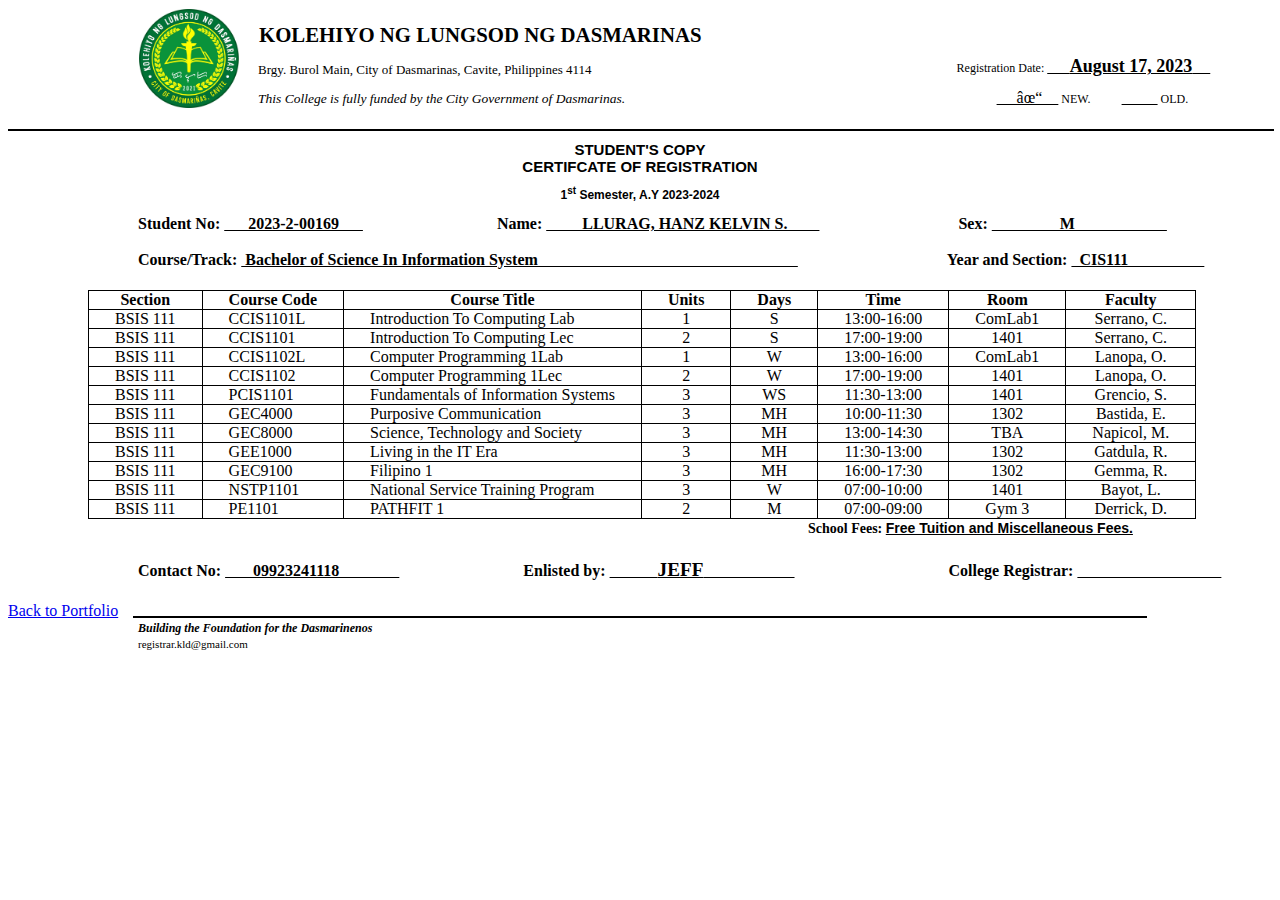
<file: index.html>
<!DOCTYPE html>
<html lang="en">
<head>
    <meta charset="UTF=8">
    <meta name="viewport" content="width=device-width, initial scale=1.0">
    <title>COR</title>
</head>
<style>
th,td{
    border: 1px solid black;
    padding: 0 26px;
    text-align: center;
}
th{
    font-family: calibri;
}
</style>
<body>

    <header>
        <div style="display: inline-block; position: absolute; padding: 1px; margin-left: 130px;"> <img src="kld.jpg" width="100"></div>
        <div style="display: inline-block; margin-left: 250px;">
        <h1 style="font-size: 1.3rem; padding: 1px;">KOLEHIYO NG LUNGSOD NG DASMARINAS</h1>
        <p style="font-size: 13px;font-family: calibri;">Brgy. Burol Main, City of Dasmarinas, Cavite, Philippines 4114</p>
        <p style="font-size: 13.5px;font-family: calibri;"> <i>This College is fully funded by the City Government of Dasmarinas.</i></p>
        </div>
        <div style="display: inline-block; margin-left: 250px">
        <p style="font-size: 12px;font-family: calibri;"> Registration Date: <a href="" style="color: black; font-size: 18px;"> &nbsp;&nbsp;&nbsp;&nbsp; <b>August 17, 2023</b> &nbsp;&nbsp;&nbsp;</a> </p>
        <a href="" style="color:black; margin-left: 40px;"> &nbsp;&nbsp;&nbsp; &nbsp;✓&nbsp;&nbsp;&nbsp;&nbsp;</a><p style="display: inline;font-size: 12px;font-family: calibri;">&nbsp;NEW.</p>
        <a href="" style="color:black; margin-left: 27px;"> &nbsp;&nbsp;&nbsp; &nbsp;&nbsp;&nbsp;&nbsp;&nbsp;</a><p style="display: inline; font-size: 12px;font-family: calibri;">&nbsp;OLD.</p>
        </div>
        <hr style="border: 1px solid black; width: 100%;">
    </header>

    <div style="text-align: center;">
        <h1 style="font-family: arial; font-size: 15px;"><b>STUDENT'S COPY <br> CERTIFCATE OF REGISTRATION</b></h1>
        <h2 style="font-size: 12px;font-family: arial;">1<sup>st</sup> Semester, A.Y 2023-2024</h2>
    </div>
    <div style="padding: 0 50px; margin-top: -18px;">
    <h4 style="display: inline-block; margin-left: 80px;font-family: calibri;">Student No: <a href="" style="color:black;">&nbsp;&nbsp;&nbsp;&nbsp;&nbsp;&nbsp;2023-2-00169&nbsp;&nbsp;&nbsp;&nbsp;&nbsp;&nbsp;</a></h4>
    <h4 style="display: inline-block;margin-left: 130px;font-family: calibri;">Name: <a href="" style="font-family: calibri;color:black;">&nbsp;&nbsp;&nbsp;&nbsp;&nbsp;&nbsp;&nbsp;&nbsp; LLURAG, HANZ KELVIN S.&nbsp;&nbsp;&nbsp;&nbsp;&nbsp;&nbsp;&nbsp;&nbsp;</a></h4>
    <h4 style="display: inline-block;margin-left: 135px;font-family: calibri;">Sex: <a href="" style="color:black;">&nbsp;&nbsp;&nbsp;&nbsp;&nbsp;&nbsp;&nbsp;&nbsp;&nbsp;&nbsp;&nbsp;&nbsp;&nbsp;&nbsp;&nbsp;&nbsp;&nbsp;M&nbsp;&nbsp;&nbsp;&nbsp;&nbsp;&nbsp;&nbsp;&nbsp;&nbsp;&nbsp;&nbsp;&nbsp;&nbsp;&nbsp;&nbsp;&nbsp;&nbsp;&nbsp;&nbsp;&nbsp;&nbsp;&nbsp;&nbsp;</a></h4>
    </div>
    <div style="margin-top: -25px;">
        <h4 style="font-family: calibri; display: inline-block;margin-left: 130px;">Course/Track: <a href="" style="color: black;">&nbsp;Bachelor of Science In Information System &nbsp;&nbsp;&nbsp;&nbsp;&nbsp;&nbsp;&nbsp;&nbsp;&nbsp;&nbsp;&nbsp;&nbsp;&nbsp;&nbsp;&nbsp;&nbsp;&nbsp;&nbsp;&nbsp;&nbsp;&nbsp;&nbsp;&nbsp;&nbsp;&nbsp;&nbsp;&nbsp;&nbsp;&nbsp;&nbsp;&nbsp;&nbsp;&nbsp;&nbsp;&nbsp;&nbsp;&nbsp;&nbsp;&nbsp;&nbsp;&nbsp;&nbsp;&nbsp;&nbsp;&nbsp;&nbsp;&nbsp;&nbsp;&nbsp;&nbsp;&nbsp;&nbsp;&nbsp;&nbsp;&nbsp;&nbsp;&nbsp;&nbsp;&nbsp;&nbsp;&nbsp;&nbsp;&nbsp;&nbsp;</a></h4>
        <h4 style="font-family: calibri;display: inline-block;margin-left: 145px;">Year and Section: <a href="" style="color: black;">&nbsp;&nbsp;CIS111&nbsp;&nbsp;&nbsp;&nbsp;&nbsp;&nbsp;&nbsp;&nbsp;&nbsp;&nbsp;&nbsp;&nbsp;&nbsp;&nbsp;&nbsp;&nbsp;&nbsp;&nbsp;&nbsp;</a></h4>
    </div>
    <table style="border-collapse: collapse; margin-left: 80px; ">
        <tr>
            <th>Section</th>
            <th>Course Code</th>
            <th>Course Title</th>
            <th>Units</th>
            <th>Days</th>
            <th>Time</th>
            <th>Room</th>
            <th>Faculty</th>
        </tr>
        <tr>
            <td style="font-family: calibri;">BSIS 111</td>
            <td style="text-align: left;">CCIS1101L</td>
            <td style="text-align: left;">Introduction To Computing Lab</td>
            <td>1</td>
            <td style="font-family: calibri;">S</td>
            <td style="font-family: calibri;">13:00-16:00</td>
            <td style="font-family: calibri;">ComLab1</td>
            <td style="font-family: calibri;">Serrano, C.</td>
        </tr>
        <tr>
            <td style="font-family: calibri;">BSIS 111</td>
            <td style="text-align: left;">CCIS1101</td>
            <td style="text-align: left;">Introduction To Computing Lec</td>
            <td>2</td>
            <td style="font-family: calibri;">S</td>
            <td style="font-family: calibri;">17:00-19:00</td>
            <td style="font-family: calibri;">1401</td>
            <td style="font-family: calibri;">Serrano, C.</td>
        </tr>
        <tr>
            <td style="font-family: calibri;">BSIS 111</td>
            <td style="text-align: left;">CCIS1102L</td>
            <td style="text-align: left;">Computer Programming 1Lab</td>
            <td>1</td>
            <td style="font-family: calibri;">W</td>
            <td style="font-family: calibri;">13:00-16:00</td>
            <td style="font-family: calibri;">ComLab1</td>
            <td style="font-family: calibri;">Lanopa, O.</td>
        </tr>
        <tr>
            <td style="font-family: calibri;">BSIS 111</td>
            <td style="text-align: left;">CCIS1102</td>
            <td style="text-align: left;">Computer Programming 1Lec</td>
            <td>2</td>
            <td style="font-family: calibri;">W</td>
            <td style="font-family: calibri;">17:00-19:00</td>
            <td style="font-family: calibri;">1401</td>
            <td style="font-family: calibri;">Lanopa, O.</td>
        </tr>
        <tr>
            <td style="font-family: calibri;">BSIS 111</td>
            <td style="text-align: left;">PCIS1101</td>
            <td style="text-align: left;">Fundamentals of Information Systems</td>
            <td>3</td>
            <td style="font-family: calibri;">WS</td>
            <td style="font-family: calibri;">11:30-13:00</td>
            <td style="font-family: calibri;">1401</td>
            <td style="font-family: calibri;">Grencio, S.</td>
        </tr>
        <tr>
            <td style="font-family: calibri;">BSIS 111</td>
            <td style="text-align: left;">GEC4000</td>
            <td style="text-align: left;">Purposive Communication</td>
            <td>3</td>
            <td style="font-family: calibri;">MH</td>
            <td style="font-family: calibri;">10:00-11:30</td>
            <td style="font-family: calibri;">1302</td>
            <td style="font-family: calibri;">Bastida, E.</td>
        </tr>
        <tr>
            <td style="font-family: calibri;">BSIS 111</td>
            <td style="text-align: left;">GEC8000</td>
            <td style="text-align: left;">Science, Technology and Society</td>
            <td>3</td>
            <td style="font-family: calibri;">MH</td>
            <td style="font-family: calibri;">13:00-14:30</td>
            <td style="font-family: calibri;">TBA</td>
            <td style="font-family: calibri;">Napicol, M.</td>
        </tr>
        <tr>
            <td style="font-family: calibri;">BSIS 111</td>
            <td style="text-align: left;">GEE1000</td>
            <td style="text-align: left;">Living in the IT Era</td>
            <td>3</td>
            <td style="font-family: calibri;">MH</td>
            <td style="font-family: calibri;">11:30-13:00</td>
            <td style="font-family: calibri;">1302</td>
            <td style="font-family: calibri;">Gatdula, R.</td>
        </tr>
        <tr>
            <td style="font-family: calibri;">BSIS 111</td>
            <td style="text-align: left;">GEC9100</td>
            <td style="text-align: left;">Filipino 1</td>
            <td>3</td>
            <td style="font-family: calibri;">MH</td>
            <td style="font-family: calibri;">16:00-17:30</td>
            <td style="font-family: calibri;">1302</td>
            <td style="font-family: calibri;">Gemma, R.</td>
        </tr>
        <tr>
            <td style="font-family: calibri;">BSIS 111</td>
            <td style="text-align: left;">NSTP1101</td>
            <td style="text-align: left;">National Service Training Program</td>
            <td>3</td>
            <td style="font-family: calibri;">W</td>
            <td style="font-family: calibri;">07:00-10:00</td>
            <td style="font-family: calibri;">1401</td>
            <td style="font-family: calibri;">Bayot, L.</td>
        </tr>
        <tr>
            <td style="font-family: calibri;">BSIS 111</td>
            <td style="text-align: left;">PE1101</td>
            <td style="text-align: left;">PATHFIT 1</td>
            <td>2</td>
            <td style="font-family: calibri;">M</td>
            <td style="font-family: calibri;">07:00-09:00</td>
            <td style="font-family: calibri;">Gym 3</td>
            <td style="font-family: calibri;">Derrick, D.</td>
        </tr>
    </table>
    <h4 style="display: inline-block; margin-left: 800px;font-size: 14px;margin-top: -8px;font-family: calibri;">School Fees: <a href="" style="color: black;font-family: arial;"><b>Free Tuition and Miscellaneous Fees.</b></a></h4>
    <div style="padding: 0 50px;margin-top: -18px;">
        <h4 style="display: inline-block;margin-left: 80px;font-family: calibri;">Contact No:
            <a href="" style="color: black;">&nbsp;&nbsp;&nbsp;&nbsp;&nbsp;&nbsp; 09923241118&nbsp;&nbsp;&nbsp;&nbsp;&nbsp;&nbsp;&nbsp;&nbsp;&nbsp;&nbsp;&nbsp;&nbsp;&nbsp;&nbsp;&nbsp;</a></h4>
        <h4 style="display: inline-block;margin-left: 120px;font-family: calibri;">Enlisted by: <a href="" style="color:black;font-size: 120%;">&nbsp;&nbsp;&nbsp;&nbsp;&nbsp;&nbsp;&nbsp;&nbsp;&nbsp;&nbsp;<b>JEFF</b>&nbsp;&nbsp;&nbsp;&nbsp;&nbsp;&nbsp;&nbsp;&nbsp;&nbsp;&nbsp;&nbsp;&nbsp;&nbsp;&nbsp;&nbsp;&nbsp;&nbsp;&nbsp;&nbsp;</a></h4>
        <h4 style="display: inline-block;margin-left: 150px;font-family: calibri;">College Registrar: <a href="" style="color: black;">&nbsp;&nbsp;&nbsp;&nbsp;&nbsp;&nbsp;&nbsp;&nbsp;&nbsp;&nbsp;&nbsp;&nbsp;&nbsp;&nbsp;&nbsp;&nbsp;&nbsp;&nbsp;&nbsp;&nbsp;&nbsp;&nbsp;&nbsp;&nbsp;&nbsp;&nbsp;&nbsp;&nbsp;&nbsp;&nbsp;&nbsp;&nbsp;&nbsp;&nbsp;&nbsp;&nbsp;</a></h4>
    </div>
    <a href="https://kelvinhanz25.github.io/My-portfolio/#Acts">Back to Portfolio</a>
    <hr style="width: 80%; border: 0.4px solid black;margin-top: -4px;">
    <div style="margin-left: 130px;">
    <p style="font-family: calibri;font-size: 12px;margin-top: -5px;"><i><b> Building the Foundation for the Dasmarinenos</b></i></p>
    <p style="font-family: calibri;font-size: 11px;margin-top: -10px;">registrar.kld@gmail.com</p>
    </div>
</body>
</html>
</file>
